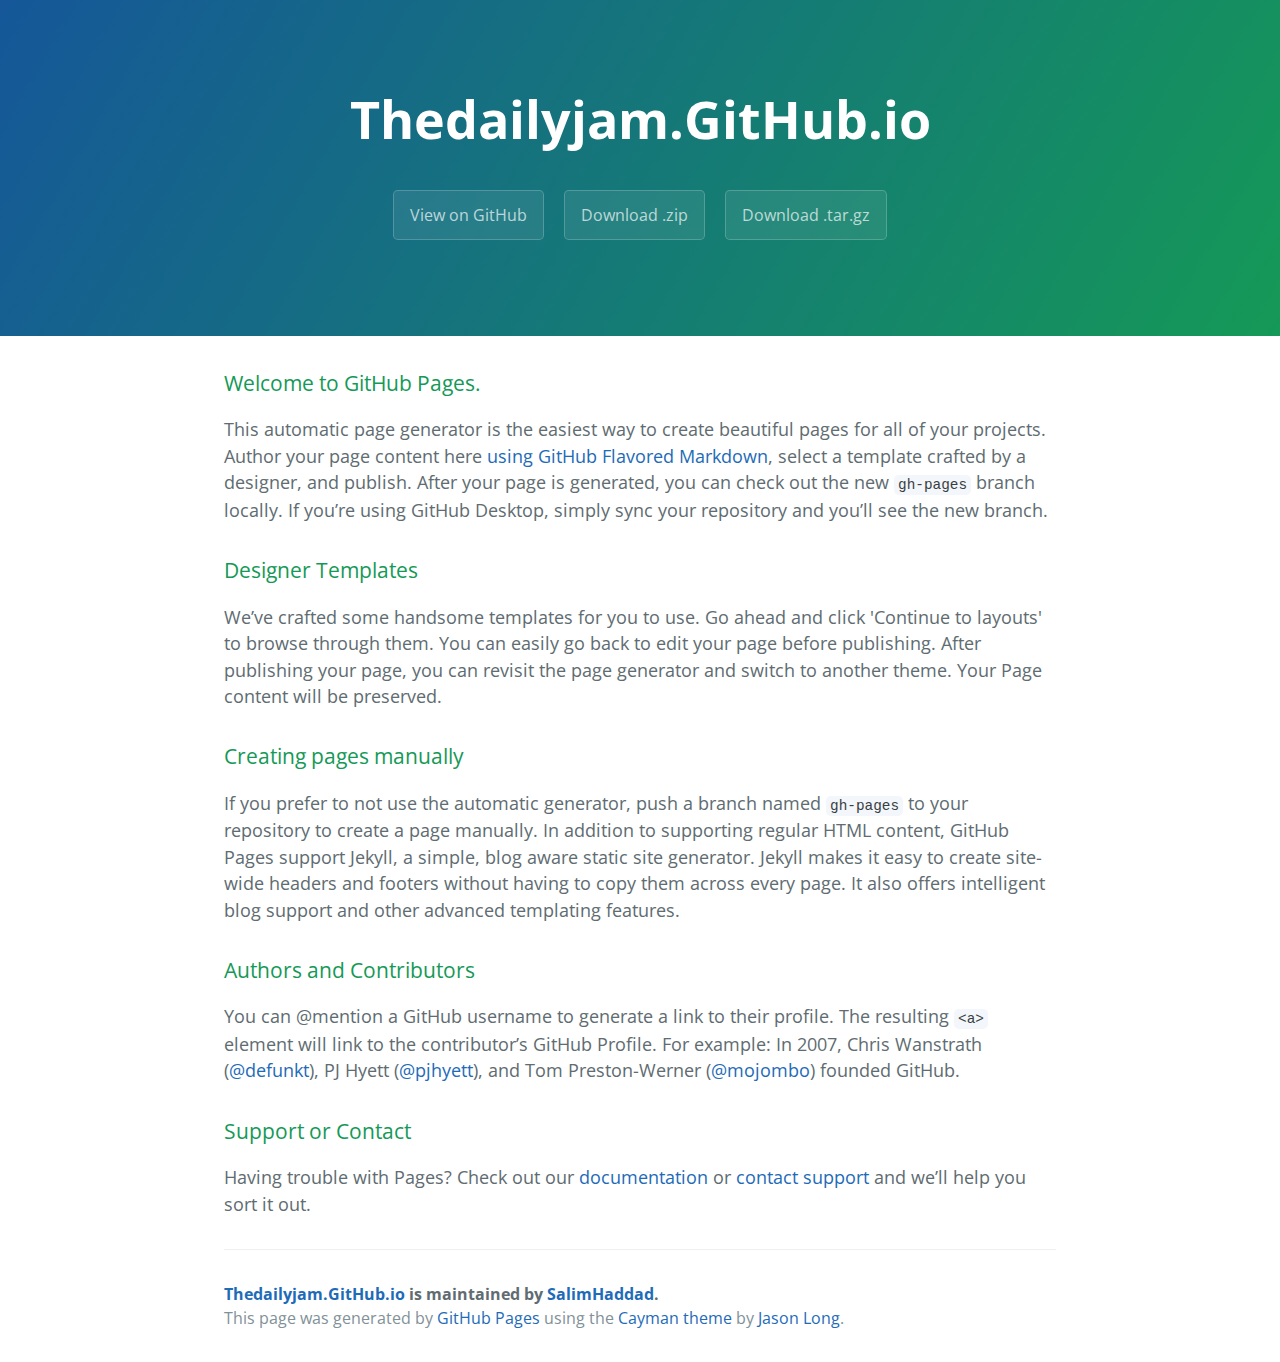
<file: index.html>
<!DOCTYPE html>
<html lang="en-us">
  <head>
    <meta charset="UTF-8">
    <title>Thedailyjam.GitHub.io by SalimHaddad</title>
    <meta name="viewport" content="width=device-width, initial-scale=1">
    <link rel="stylesheet" type="text/css" href="stylesheets/normalize.css" media="screen">
    <link href='https://fonts.googleapis.com/css?family=Open+Sans:400,700' rel='stylesheet' type='text/css'>
    <link rel="stylesheet" type="text/css" href="stylesheets/stylesheet.css" media="screen">
    <link rel="stylesheet" type="text/css" href="stylesheets/github-light.css" media="screen">
  </head>
  <body>
    <section class="page-header">
      <h1 class="project-name">Thedailyjam.GitHub.io</h1>
      <h2 class="project-tagline"></h2>
      <a href="https://github.com/SalimHaddad/thedailyjam.github.io" class="btn">View on GitHub</a>
      <a href="https://github.com/SalimHaddad/thedailyjam.github.io/zipball/master" class="btn">Download .zip</a>
      <a href="https://github.com/SalimHaddad/thedailyjam.github.io/tarball/master" class="btn">Download .tar.gz</a>
    </section>

    <section class="main-content">
      <h3>
<a id="welcome-to-github-pages" class="anchor" href="#welcome-to-github-pages" aria-hidden="true"><span aria-hidden="true" class="octicon octicon-link"></span></a>Welcome to GitHub Pages.</h3>

<p>This automatic page generator is the easiest way to create beautiful pages for all of your projects. Author your page content here <a href="https://guides.github.com/features/mastering-markdown/">using GitHub Flavored Markdown</a>, select a template crafted by a designer, and publish. After your page is generated, you can check out the new <code>gh-pages</code> branch locally. If you’re using GitHub Desktop, simply sync your repository and you’ll see the new branch.</p>

<h3>
<a id="designer-templates" class="anchor" href="#designer-templates" aria-hidden="true"><span aria-hidden="true" class="octicon octicon-link"></span></a>Designer Templates</h3>

<p>We’ve crafted some handsome templates for you to use. Go ahead and click 'Continue to layouts' to browse through them. You can easily go back to edit your page before publishing. After publishing your page, you can revisit the page generator and switch to another theme. Your Page content will be preserved.</p>

<h3>
<a id="creating-pages-manually" class="anchor" href="#creating-pages-manually" aria-hidden="true"><span aria-hidden="true" class="octicon octicon-link"></span></a>Creating pages manually</h3>

<p>If you prefer to not use the automatic generator, push a branch named <code>gh-pages</code> to your repository to create a page manually. In addition to supporting regular HTML content, GitHub Pages support Jekyll, a simple, blog aware static site generator. Jekyll makes it easy to create site-wide headers and footers without having to copy them across every page. It also offers intelligent blog support and other advanced templating features.</p>

<h3>
<a id="authors-and-contributors" class="anchor" href="#authors-and-contributors" aria-hidden="true"><span aria-hidden="true" class="octicon octicon-link"></span></a>Authors and Contributors</h3>

<p>You can @mention a GitHub username to generate a link to their profile. The resulting <code>&lt;a&gt;</code> element will link to the contributor’s GitHub Profile. For example: In 2007, Chris Wanstrath (<a href="https://github.com/defunkt" class="user-mention">@defunkt</a>), PJ Hyett (<a href="https://github.com/pjhyett" class="user-mention">@pjhyett</a>), and Tom Preston-Werner (<a href="https://github.com/mojombo" class="user-mention">@mojombo</a>) founded GitHub.</p>

<h3>
<a id="support-or-contact" class="anchor" href="#support-or-contact" aria-hidden="true"><span aria-hidden="true" class="octicon octicon-link"></span></a>Support or Contact</h3>

<p>Having trouble with Pages? Check out our <a href="https://help.github.com/pages">documentation</a> or <a href="https://github.com/contact">contact support</a> and we’ll help you sort it out.</p>

      <footer class="site-footer">
        <span class="site-footer-owner"><a href="https://github.com/SalimHaddad/thedailyjam.github.io">Thedailyjam.GitHub.io</a> is maintained by <a href="https://github.com/SalimHaddad">SalimHaddad</a>.</span>

        <span class="site-footer-credits">This page was generated by <a href="https://pages.github.com">GitHub Pages</a> using the <a href="https://github.com/jasonlong/cayman-theme">Cayman theme</a> by <a href="https://twitter.com/jasonlong">Jason Long</a>.</span>
      </footer>

    </section>

  
  </body>
</html>
</file>
<file: stylesheets/stylesheet.css>
* {
  box-sizing: border-box; }

body {
  padding: 0;
  margin: 0;
  font-family: "Open Sans", "Helvetica Neue", Helvetica, Arial, sans-serif;
  font-size: 16px;
  line-height: 1.5;
  color: #606c71; }

a {
  color: #1e6bb8;
  text-decoration: none; }
  a:hover {
    text-decoration: underline; }

.btn {
  display: inline-block;
  margin-bottom: 1rem;
  color: rgba(255, 255, 255, 0.7);
  background-color: rgba(255, 255, 255, 0.08);
  border-color: rgba(255, 255, 255, 0.2);
  border-style: solid;
  border-width: 1px;
  border-radius: 0.3rem;
  transition: color 0.2s, background-color 0.2s, border-color 0.2s; }
  .btn + .btn {
    margin-left: 1rem; }

.btn:hover {
  color: rgba(255, 255, 255, 0.8);
  text-decoration: none;
  background-color: rgba(255, 255, 255, 0.2);
  border-color: rgba(255, 255, 255, 0.3); }

@media screen and (min-width: 64em) {
  .btn {
    padding: 0.75rem 1rem; } }

@media screen and (min-width: 42em) and (max-width: 64em) {
  .btn {
    padding: 0.6rem 0.9rem;
    font-size: 0.9rem; } }

@media screen and (max-width: 42em) {
  .btn {
    display: block;
    width: 100%;
    padding: 0.75rem;
    font-size: 0.9rem; }
    .btn + .btn {
      margin-top: 1rem;
      margin-left: 0; } }

.page-header {
  color: #fff;
  text-align: center;
  background-color: #159957;
  background-image: linear-gradient(120deg, #155799, #159957); }

@media screen and (min-width: 64em) {
  .page-header {
    padding: 5rem 6rem; } }

@media screen and (min-width: 42em) and (max-width: 64em) {
  .page-header {
    padding: 3rem 4rem; } }

@media screen and (max-width: 42em) {
  .page-header {
    padding: 2rem 1rem; } }

.project-name {
  margin-top: 0;
  margin-bottom: 0.1rem; }

@media screen and (min-width: 64em) {
  .project-name {
    font-size: 3.25rem; } }

@media screen and (min-width: 42em) and (max-width: 64em) {
  .project-name {
    font-size: 2.25rem; } }

@media screen and (max-width: 42em) {
  .project-name {
    font-size: 1.75rem; } }

.project-tagline {
  margin-bottom: 2rem;
  font-weight: normal;
  opacity: 0.7; }

@media screen and (min-width: 64em) {
  .project-tagline {
    font-size: 1.25rem; } }

@media screen and (min-width: 42em) and (max-width: 64em) {
  .project-tagline {
    font-size: 1.15rem; } }

@media screen and (max-width: 42em) {
  .project-tagline {
    font-size: 1rem; } }

.main-content :first-child {
  margin-top: 0; }
.main-content img {
  max-width: 100%; }
.main-content h1, .main-content h2, .main-content h3, .main-content h4, .main-content h5, .main-content h6 {
  margin-top: 2rem;
  margin-bottom: 1rem;
  font-weight: normal;
  color: #159957; }
.main-content p {
  margin-bottom: 1em; }
.main-content code {
  padding: 2px 4px;
  font-family: Consolas, "Liberation Mono", Menlo, Courier, monospace;
  font-size: 0.9rem;
  color: #383e41;
  background-color: #f3f6fa;
  border-radius: 0.3rem; }
.main-content pre {
  padding: 0.8rem;
  margin-top: 0;
  margin-bottom: 1rem;
  font: 1rem Consolas, "Liberation Mono", Menlo, Courier, monospace;
  color: #567482;
  word-wrap: normal;
  background-color: #f3f6fa;
  border: solid 1px #dce6f0;
  border-radius: 0.3rem; }
  .main-content pre > code {
    padding: 0;
    margin: 0;
    font-size: 0.9rem;
    color: #567482;
    word-break: normal;
    white-space: pre;
    background: transparent;
    border: 0; }
.main-content .highlight {
  margin-bottom: 1rem; }
  .main-content .highlight pre {
    margin-bottom: 0;
    word-break: normal; }
.main-content .highlight pre, .main-content pre {
  padding: 0.8rem;
  overflow: auto;
  font-size: 0.9rem;
  line-height: 1.45;
  border-radius: 0.3rem; }
.main-content pre code, .main-content pre tt {
  display: inline;
  max-width: initial;
  padding: 0;
  margin: 0;
  overflow: initial;
  line-height: inherit;
  word-wrap: normal;
  background-color: transparent;
  border: 0; }
  .main-content pre code:before, .main-content pre code:after, .main-content pre tt:before, .main-content pre tt:after {
    content: normal; }
.main-content ul, .main-content ol {
  margin-top: 0; }
.main-content blockquote {
  padding: 0 1rem;
  margin-left: 0;
  color: #819198;
  border-left: 0.3rem solid #dce6f0; }
  .main-content blockquote > :first-child {
    margin-top: 0; }
  .main-content blockquote > :last-child {
    margin-bottom: 0; }
.main-content table {
  display: block;
  width: 100%;
  overflow: auto;
  word-break: normal;
  word-break: keep-all; }
  .main-content table th {
    font-weight: bold; }
  .main-content table th, .main-content table td {
    padding: 0.5rem 1rem;
    border: 1px solid #e9ebec; }
.main-content dl {
  padding: 0; }
  .main-content dl dt {
    padding: 0;
    margin-top: 1rem;
    font-size: 1rem;
    font-weight: bold; }
  .main-content dl dd {
    padding: 0;
    margin-bottom: 1rem; }
.main-content hr {
  height: 2px;
  padding: 0;
  margin: 1rem 0;
  background-color: #eff0f1;
  border: 0; }

@media screen and (min-width: 64em) {
  .main-content {
    max-width: 64rem;
    padding: 2rem 6rem;
    margin: 0 auto;
    font-size: 1.1rem; } }

@media screen and (min-width: 42em) and (max-width: 64em) {
  .main-content {
    padding: 2rem 4rem;
    font-size: 1.1rem; } }

@media screen and (max-width: 42em) {
  .main-content {
    padding: 2rem 1rem;
    font-size: 1rem; } }

.site-footer {
  padding-top: 2rem;
  margin-top: 2rem;
  border-top: solid 1px #eff0f1; }

.site-footer-owner {
  display: block;
  font-weight: bold; }

.site-footer-credits {
  color: #819198; }

@media screen and (min-width: 64em) {
  .site-footer {
    font-size: 1rem; } }

@media screen and (min-width: 42em) and (max-width: 64em) {
  .site-footer {
    font-size: 1rem; } }

@media screen and (max-width: 42em) {
  .site-footer {
    font-size: 0.9rem; } }
</file>
<file: stylesheets/github-light.css>
/*
The MIT License (MIT)

Copyright (c) 2016 GitHub, Inc.

Permission is hereby granted, free of charge, to any person obtaining a copy
of this software and associated documentation files (the "Software"), to deal
in the Software without restriction, including without limitation the rights
to use, copy, modify, merge, publish, distribute, sublicense, and/or sell
copies of the Software, and to permit persons to whom the Software is
furnished to do so, subject to the following conditions:

The above copyright notice and this permission notice shall be included in all
copies or substantial portions of the Software.

THE SOFTWARE IS PROVIDED "AS IS", WITHOUT WARRANTY OF ANY KIND, EXPRESS OR
IMPLIED, INCLUDING BUT NOT LIMITED TO THE WARRANTIES OF MERCHANTABILITY,
FITNESS FOR A PARTICULAR PURPOSE AND NONINFRINGEMENT. IN NO EVENT SHALL THE
AUTHORS OR COPYRIGHT HOLDERS BE LIABLE FOR ANY CLAIM, DAMAGES OR OTHER
LIABILITY, WHETHER IN AN ACTION OF CONTRACT, TORT OR OTHERWISE, ARISING FROM,
OUT OF OR IN CONNECTION WITH THE SOFTWARE OR THE USE OR OTHER DEALINGS IN THE
SOFTWARE.

*/

.pl-c /* comment */ {
  color: #969896;
}

.pl-c1 /* constant, variable.other.constant, support, meta.property-name, support.constant, support.variable, meta.module-reference, markup.raw, meta.diff.header */,
.pl-s .pl-v /* string variable */ {
  color: #0086b3;
}

.pl-e /* entity */,
.pl-en /* entity.name */ {
  color: #795da3;
}

.pl-smi /* variable.parameter.function, storage.modifier.package, storage.modifier.import, storage.type.java, variable.other */,
.pl-s .pl-s1 /* string source */ {
  color: #333;
}

.pl-ent /* entity.name.tag */ {
  color: #63a35c;
}

.pl-k /* keyword, storage, storage.type */ {
  color: #a71d5d;
}

.pl-s /* string */,
.pl-pds /* punctuation.definition.string, string.regexp.character-class */,
.pl-s .pl-pse .pl-s1 /* string punctuation.section.embedded source */,
.pl-sr /* string.regexp */,
.pl-sr .pl-cce /* string.regexp constant.character.escape */,
.pl-sr .pl-sre /* string.regexp source.ruby.embedded */,
.pl-sr .pl-sra /* string.regexp string.regexp.arbitrary-repitition */ {
  color: #183691;
}

.pl-v /* variable */ {
  color: #ed6a43;
}

.pl-id /* invalid.deprecated */ {
  color: #b52a1d;
}

.pl-ii /* invalid.illegal */ {
  color: #f8f8f8;
  background-color: #b52a1d;
}

.pl-sr .pl-cce /* string.regexp constant.character.escape */ {
  font-weight: bold;
  color: #63a35c;
}

.pl-ml /* markup.list */ {
  color: #693a17;
}

.pl-mh /* markup.heading */,
.pl-mh .pl-en /* markup.heading entity.name */,
.pl-ms /* meta.separator */ {
  font-weight: bold;
  color: #1d3e81;
}

.pl-mq /* markup.quote */ {
  color: #008080;
}

.pl-mi /* markup.italic */ {
  font-style: italic;
  color: #333;
}

.pl-mb /* markup.bold */ {
  font-weight: bold;
  color: #333;
}

.pl-md /* markup.deleted, meta.diff.header.from-file */ {
  color: #bd2c00;
  background-color: #ffecec;
}

.pl-mi1 /* markup.inserted, meta.diff.header.to-file */ {
  color: #55a532;
  background-color: #eaffea;
}

.pl-mdr /* meta.diff.range */ {
  font-weight: bold;
  color: #795da3;
}

.pl-mo /* meta.output */ {
  color: #1d3e81;
}
</file>
